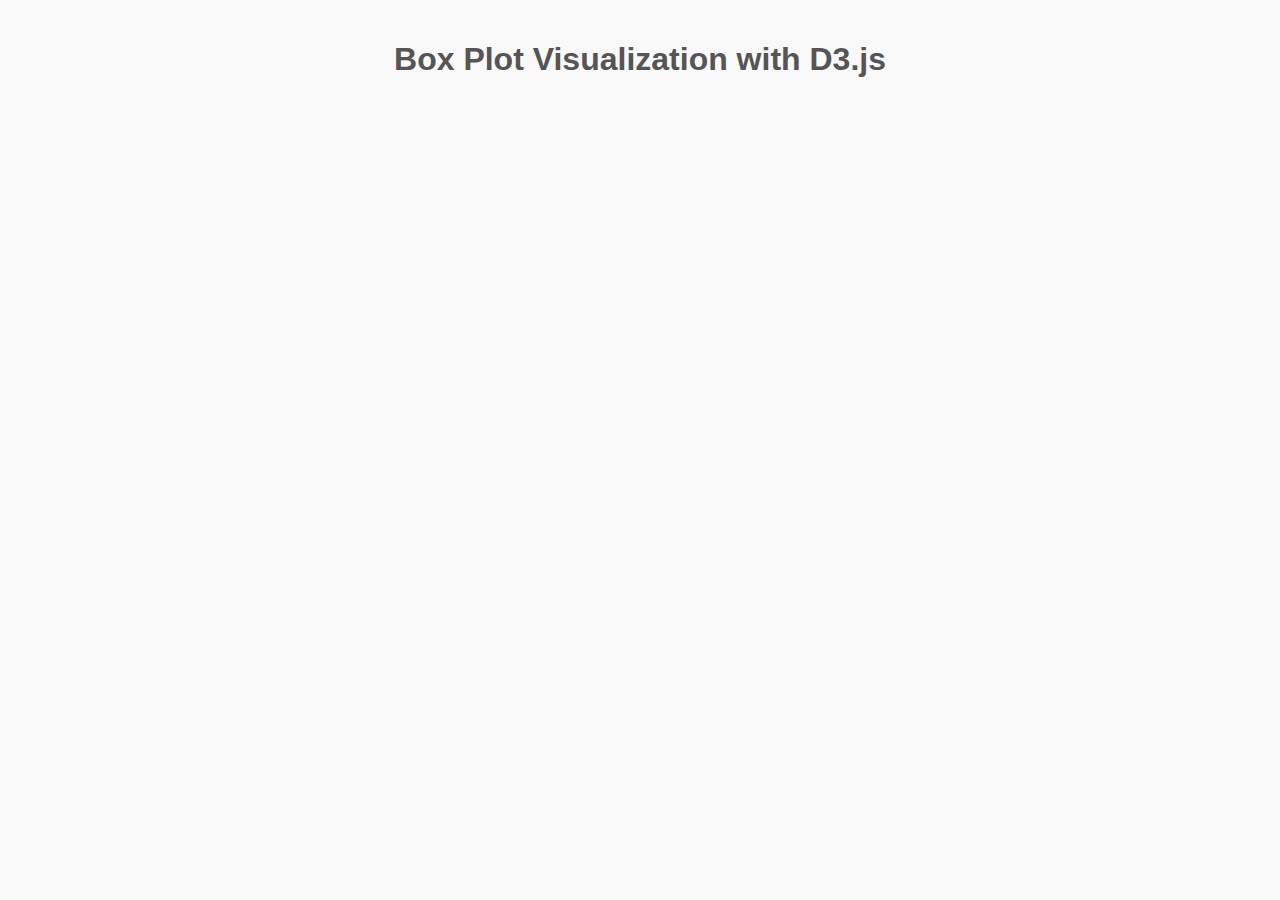
<file: lab1/part_2/index.html>
<!DOCTYPE html>
<html lang="en">

<head>
    <meta charset="UTF-8">
    <meta name="viewport" content="width=device-width, initial-scale=1.0">
    <title>Document</title>
    <link rel="stylesheet" href="css/styles.css">
    <script src="https://d3js.org/d3.v7.min.js"></script>
    <script src="js/BoxPlot.js"></script>
</head>

<body>
    <h1>Box Plot Visualization with D3.js</h1>
</body>

</html>
</file>
<file: lab1/part_2/css/styles.css>
body {
    font-family: Arial, sans-serif;
    margin: 0;
    padding: 20px;
    background-color: #f9f9f9;
    color: #333;
}

h1 {
    text-align: center;
    color: #555;
}

svg {
    display: block;
    margin: 20px auto;

    border: 1px solid #ccc;
    background-color: #fff;
    box-shadow: 2px 2px 5px rgba(0, 0, 0, 0.2);
}
</file>
